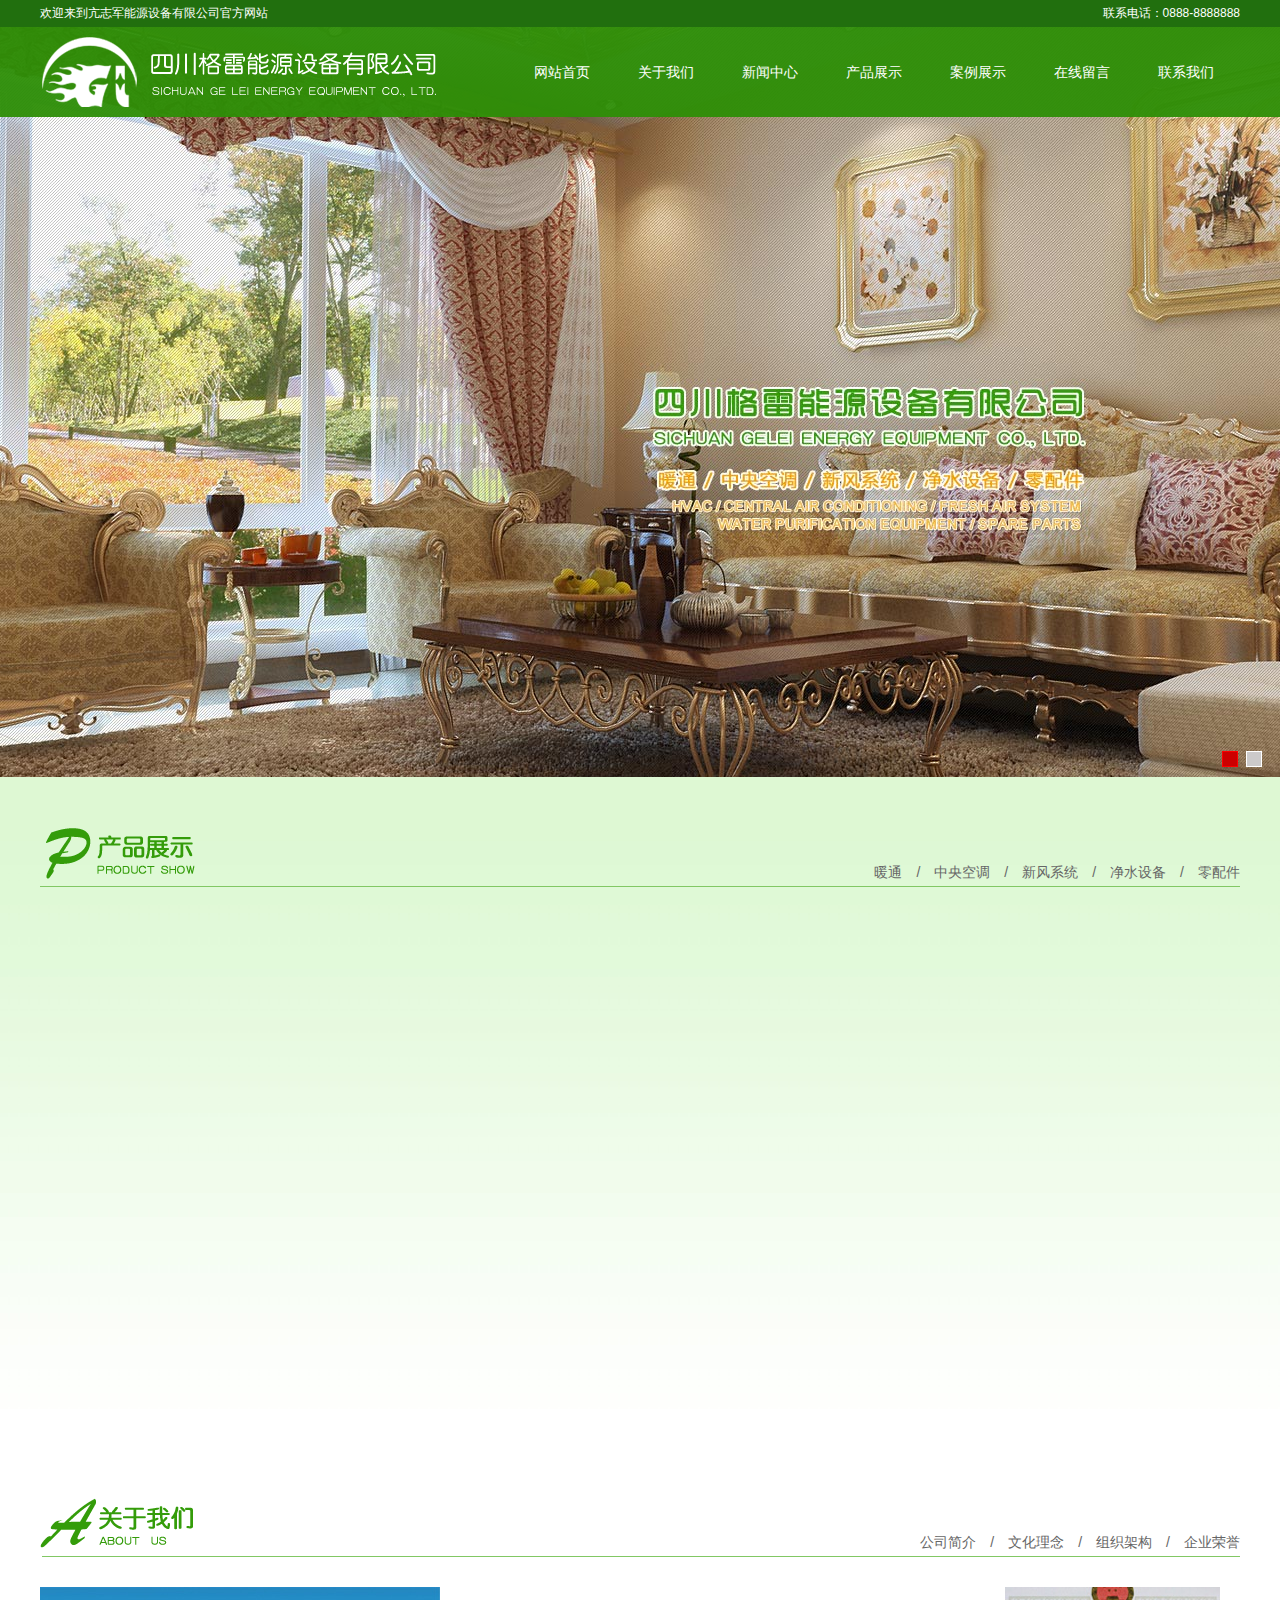
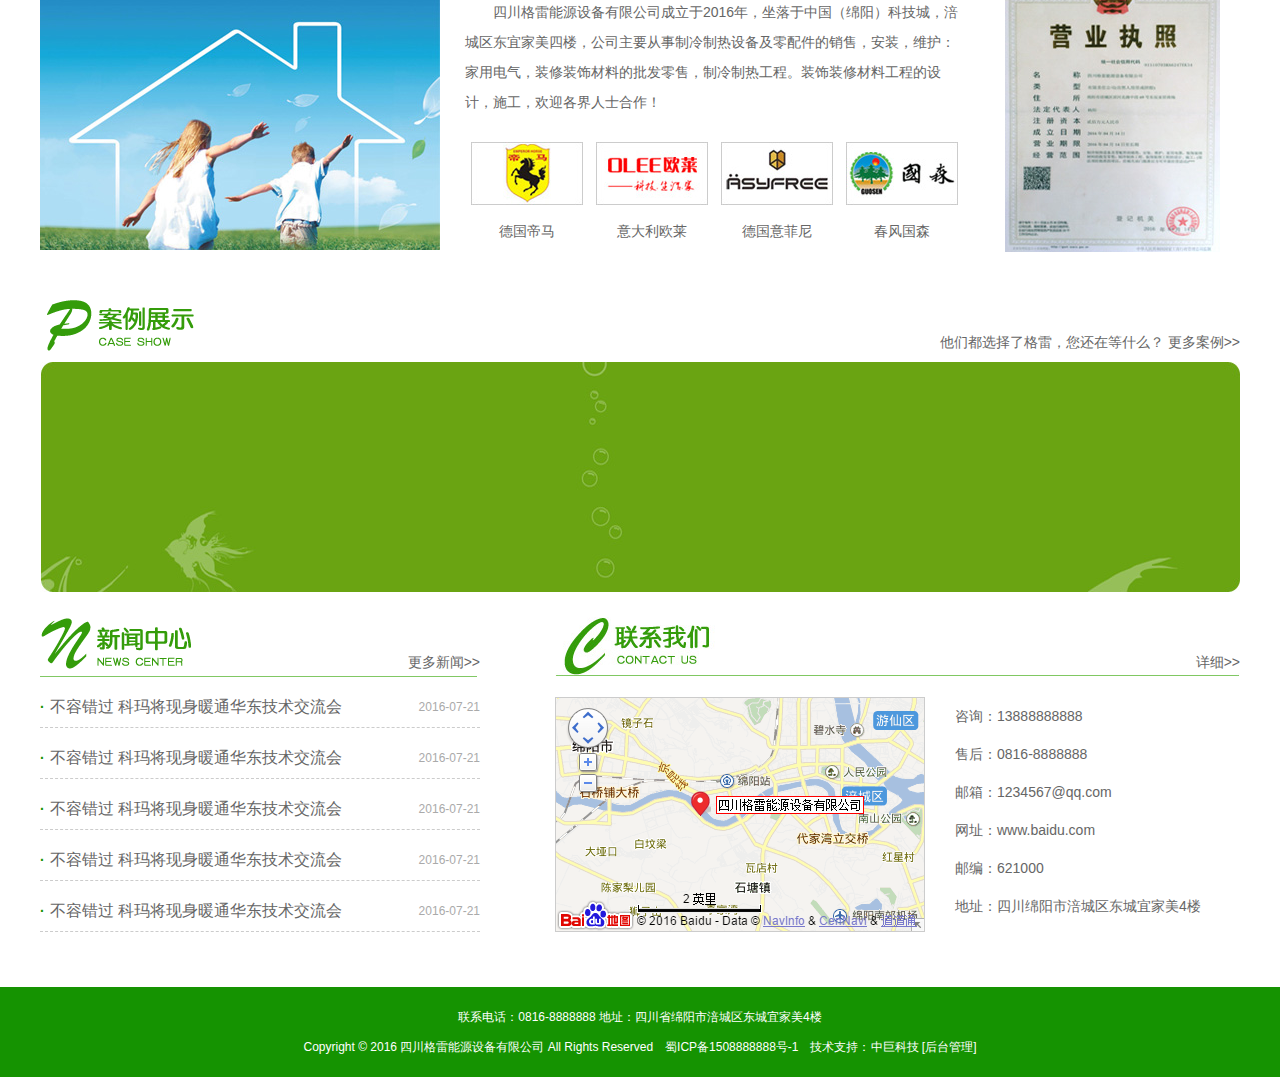
<file: index.html>
<!DOCTYPE html PUBLIC "-//W3C//DTD XHTML 1.0 Transitional//EN" "http://www.w3.org/TR/xhtml1/DTD/xhtml1-transitional.dtd">
<html xmlns="http://www.w3.org/1999/xhtml">
<head>
<meta http-equiv="Content-Type" content="text/html; charset=utf-8" />
<title>亢志军网站模板</title>
<link rel="stylesheet" href="public/css/global.css" />
<script type="text/javascript" src="public/js/jquery.min.js"></script>
</head>


<body>
<!--顶部开始-->
<div class="top">
	<div class="topMain">
    	<span>欢迎来到亢志军能源设备有限公司官方网站</span>
        <p>联系电话：0888-8888888</p>
    </div>
</div>
<!--顶部结束-->

<!--banner开始-->
<script type="text/javascript" src="public/js/jquery.kinMaxShow-1.0.src.js"></script>
<script type="text/javascript">
$(function(){
	$("#kinMaxShow").kinMaxShow();
});
</script>
<div class="banner">
	<div class="bannerMain">
    	<div id="kinMaxShow">
            <div>
                <a href="javascript:void(0)"><img src="public/images/1.jpg"  /></a>
            </div>
            <div>
                <a href="javascript:void(0)"><img src="public/images/1.jpg"  /></a>
            </div>       
        </div>
    </div>
</div>
<!--banner结束-->

<!--导航开始-->
<div class="nav">
	<div class="navMain">
    	<div class="logo">
        	<a href="/"><img src="public/images/logo.png" /></a>
        </div>
        <div class="navList">
        	<ul>
            	<li><a href="index.html">网站首页</a></li>
                <li><a href="about.html">关于我们</a></li>
                <li><a href="news.html">新闻中心</a></li>
                <li><a href="products.html">产品展示</a></li>
                <li><a href="products.html">案例展示</a></li>
                <li><a href="messages.html">在线留言</a></li>
                <li><a href="contact.html">联系我们</a></li>
            </ul>
        </div>
    </div>
</div>
<!--导航结束-->

<!--产品展示开始-->
<div class="product">
	<div class="productMain">
    	<div class="ptitle">
        	<span><a href="#">暖通</a>　/　<a href="#">中央空调</a>　/　<a href="#">新风系统</a>　/　<a href="#">净水设备</a>　/　<a href="#">零配件</a></span>
        </div>
        <ul>
        	<li><a href="#"><img src="public/images/cp1.jpg" width="264" height="198" /><p>产品名称</p></a></li>
            <li><a href="#"><img src="public/images/cp1.jpg" width="264" height="198" /><p>产品名称</p></a></li>
            <li><a href="#"><img src="public/images/cp1.jpg" width="264" height="198" /><p>产品名称</p></a></li>
            <li><a href="#"><img src="public/images/cp1.jpg" width="264" height="198" /><p>产品名称</p></a></li>
            <li><a href="#"><img src="public/images/cp1.jpg" width="264" height="198" /><p>产品名称</p></a></li>
            <li><a href="#"><img src="public/images/cp1.jpg" width="264" height="198" /><p>产品名称</p></a></li>
            <li><a href="#"><img src="public/images/cp1.jpg" width="264" height="198" /><p>产品名称</p></a></li>
            <li><a href="#"><img src="public/images/cp1.jpg" width="264" height="198" /><p>产品名称</p></a></li>
        </ul>
    </div>
</div>
<!--产品展示结束-->

<!--关于我们开始-->
<div class="about">  
	<div class="aboutMain">
    	<div class="pabout">
        	<span><a href="#">公司简介</a>　/　<a href="#">文化理念</a>　/　<a href="#">组织架构</a>　/　<a href="#">企业荣誉</a></span>
        </div>
        <div class="indexabout">
            <div class="aboutimg"><img src="public/images/aboutimg.jpg" /></div>
            <div class="aboutcon">
            	<div class="aboutjj">　　四川格雷能源设备有限公司成立于2016年，坐落于中国（绵阳）科技城，涪城区东宜家美四楼，公司主要从事制冷制热设备及零配件的销售，安装，维护：家用电气，装修装饰材料的批发零售，制冷制热工程。装饰装修材料工程的设计，施工，欢迎各界人士合作！</div>
                <ul>
                    <li><a href="#"><img src="public/images/pp1.jpg" /><p>德国帝马</p></a></li>
                    <li><a href="#"><img src="public/images/pp2.jpg" /><p>意大利欧莱</p></a></li>
                    <li><a href="#"><img src="public/images/pp3.jpg" /><p>德国意菲尼</p></a></li>
                    <li><a href="#"><img src="public/images/pp4.jpg" /><p>春风国森</p></a></li>
                </ul>
            </div>
            <div class="honorimg"><a href="#"><img src="public/images/honor.jpg" /></a></div>
        </div>
    </div>
</div>
<!--关于我们结束-->

<!--案例开始-->
<div class="anli">
	<div class="anliMain">
    	<div class="anlititle">
       		<span><a href="#">他们都选择了格雷，您还在等什么？ 更多案例>></a></span>
        </div>
        <div class="anliList">
        	<ul>
            	<li><a href="#"><img src="public/images/cp1.jpg" width="264" height="198"/></a></li>
                <li><a href="#"><img src="public/images/cp1.jpg" width="264" height="198"/></a></li>
                <li><a href="#"><img src="public/images/cp1.jpg" width="264" height="198"/></a></li>
                <li><a href="#"><img src="public/images/cp1.jpg" width="264" height="198"/></a></li>
            </ul>
        </div>
    </div>
</div>
<!--案例结束-->

<!--新闻和联系开始-->
<div class="xwlx">
	<div class="xwlxMain">
    	<div class="newsMain">
        	<div class="ntitle"><span><a href="#">更多新闻>></a></span></div>
            <ul>
            	<li><b>·</b><a href="#">不容错过 科玛将现身暖通华东技术交流会</a><span>2016-07-21</span></li>
                <li><b>·</b><a href="#">不容错过 科玛将现身暖通华东技术交流会</a><span>2016-07-21</span></li>
                <li><b>·</b><a href="#">不容错过 科玛将现身暖通华东技术交流会</a><span>2016-07-21</span></li>
                <li><b>·</b><a href="#">不容错过 科玛将现身暖通华东技术交流会</a><span>2016-07-21</span></li>
                <li><b>·</b><a href="#">不容错过 科玛将现身暖通华东技术交流会</a><span>2016-07-21</span></li>
                <div class="clearfix"></div>
            </ul>
        </div>
        <div class="consMain">
        	<div class="ctitle"><span><a href="#">详细>></a></div>
            <div class="conxx">
            	<div class="conmap">
                	<img src="public/images/map.png" />
                </div>
                <ul>
                    <li>咨询：13888888888</li>
                    <li>售后：0816-8888888</li>
                    <li>邮箱：1234567@qq.com</li>
                    <li>网址：www.baidu.com</li>
                    <li>邮编：621000</li>
                    <li>地址：四川绵阳市涪城区东城宜家美4楼</li>
                </ul>
            </div>
        </div>
    </div>
</div>
<!--新闻和联系结束-->
<script type="text/javascript" src="public/js/donghua.js"></script>
<!--底部开始-->
<div class="foot">
	<p>联系电话：0816-8888888    地址：四川省绵阳市涪城区东城宜家美4楼</p>
    <p>Copyright © 2016   四川格雷能源设备有限公司   All  Rights  Reserved　蜀ICP备1508888888号-1　技术支持：<a href="http://www.zgzj.cn.com">中巨科技</a> [<a href="/manager">后台管理</a>]</p>
</div>
<!--底部结束-->

</body>
</html>
</file>
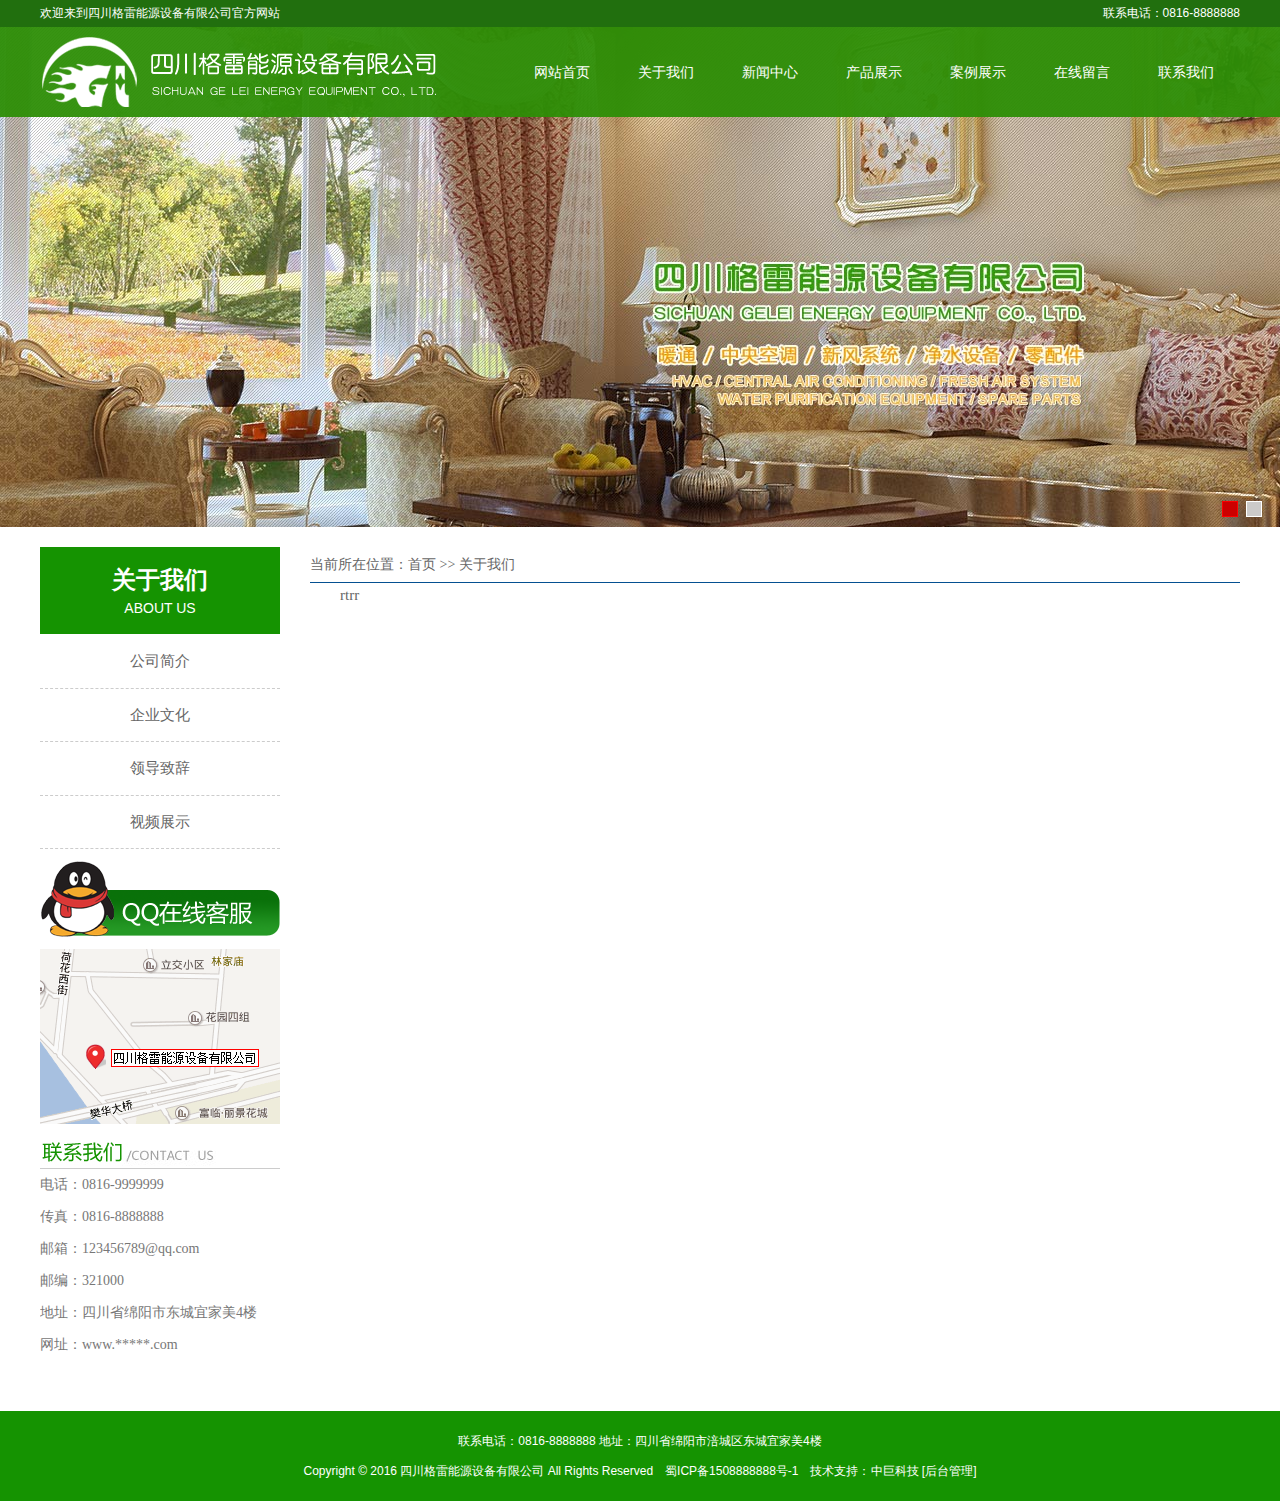
<file: about.html>
<!DOCTYPE html PUBLIC "-//W3C//DTD XHTML 1.0 Transitional//EN" "http://www.w3.org/TR/xhtml1/DTD/xhtml1-transitional.dtd">
<html xmlns="http://www.w3.org/1999/xhtml">
<head>
<meta http-equiv="Content-Type" content="text/html; charset=utf-8" />
<title>关于我们-四川格雷能源设备有限公司</title>
<link rel="stylesheet" href="public/css/global.css" />
<link rel="stylesheet" href="public/css/nei.css" />
<script type="text/javascript" src="public/js/jquery.min.js"></script>
</head>

<body>
<!--顶部开始-->
<div class="top">
	<div class="topMain">
    	<span>欢迎来到四川格雷能源设备有限公司官方网站</span>
        <p>联系电话：0816-8888888</p>
    </div>
</div>
<!--顶部结束-->

<!--banner开始-->
<script type="text/javascript" src="public/js/jquery.kinMaxShow-1.1.src.js"></script>
<script type="text/javascript">
$(function(){
	$("#kinMaxShow").kinMaxShow();
});
</script>
<div class="banner">
	<div class="bannerMain">
    	<div id="kinMaxShow">
            <div>
                <a href="javascript:void(0)"><img src="public/images/1.jpg" height="500"/></a>
            </div>
            <div>
                <a href="javascript:void(0)"><img src="public/images/1.jpg"  height="500" /></a>
            </div>       
        </div>
    </div>
</div>
<!--banner结束-->

<!--导航开始-->
<div class="nav">
	<div class="navMain">
    	<div class="logo">
        	<a href="/"><img src="public/images/logo.png" /></a>
        </div>
        <div class="navList">
        	<ul>
            	<li><a href="index.html">网站首页</a></li>
                <li><a href="about.html">关于我们</a></li>
                <li><a href="news.html">新闻中心</a></li>
                <li><a href="products.html">产品展示</a></li>
                <li><a href="products.html">案例展示</a></li>
                <li><a href="messages.html">在线留言</a></li>
                <li><a href="contact.html">联系我们</a></li>
            </ul>
        </div>
    </div>
</div>
<!--导航结束-->



<!--内页详情开始-->
<div class="n_Main">
	<div class="n_left">
		<div class="n_title">
			<h3>关于我们</h3>
			<p>ABOUT US</p>
		</div>
		<ul>
			<li><a href="#">公司简介</a></li>
			<li><a href="#">企业文化</a></li>
			<li><a href="#">领导致辞</a></li>
			<li><a href="#">视频展示</a></li>
		</ul>
		<div class="QQline">
			<a rel="nofollow" target="_blank" href="http://wpa.qq.com/msgrd?v=3&amp;uin=123456789>&amp;site=qq&amp;menu=yes"><img src="public/images/QQ.png" /></a>
		</div>
		<div class="map">
			<a href="#"><img src="public/images/n_map.png" /></a>
		</div>
		<div class="n_contact">
			<img src="public/images/n_contact.jpg" />
			电话：0816-9999999<br/>
			传真：0816-8888888<br/>
			邮箱：123456789@qq.com<br/>
			邮编：321000<br/>
			地址：四川省绵阳市东城宜家美4楼<br/>
			网址：www.*****.com<br/>
		</div>
        
		
	</div>
	
	<div class="n_right">
		<div class="location">
			当前所在位置：首页 >> 关于我们
		</div>
		<div class="n_centent">
			　　rtrr
		</div>
	</div>
</div>
<!--内页详情结束-->


<!--底部开始-->
<div class="foot">
	<p>联系电话：0816-8888888    地址：四川省绵阳市涪城区东城宜家美4楼</p>
    <p>Copyright © 2016   四川格雷能源设备有限公司   All  Rights  Reserved　蜀ICP备1508888888号-1　技术支持：<a href="http://www.zgzj.cn.com">中巨科技</a> [<a href="/manager">后台管理</a>]</p>
</div>
<!--底部结束-->

</body>
</html>
</file>
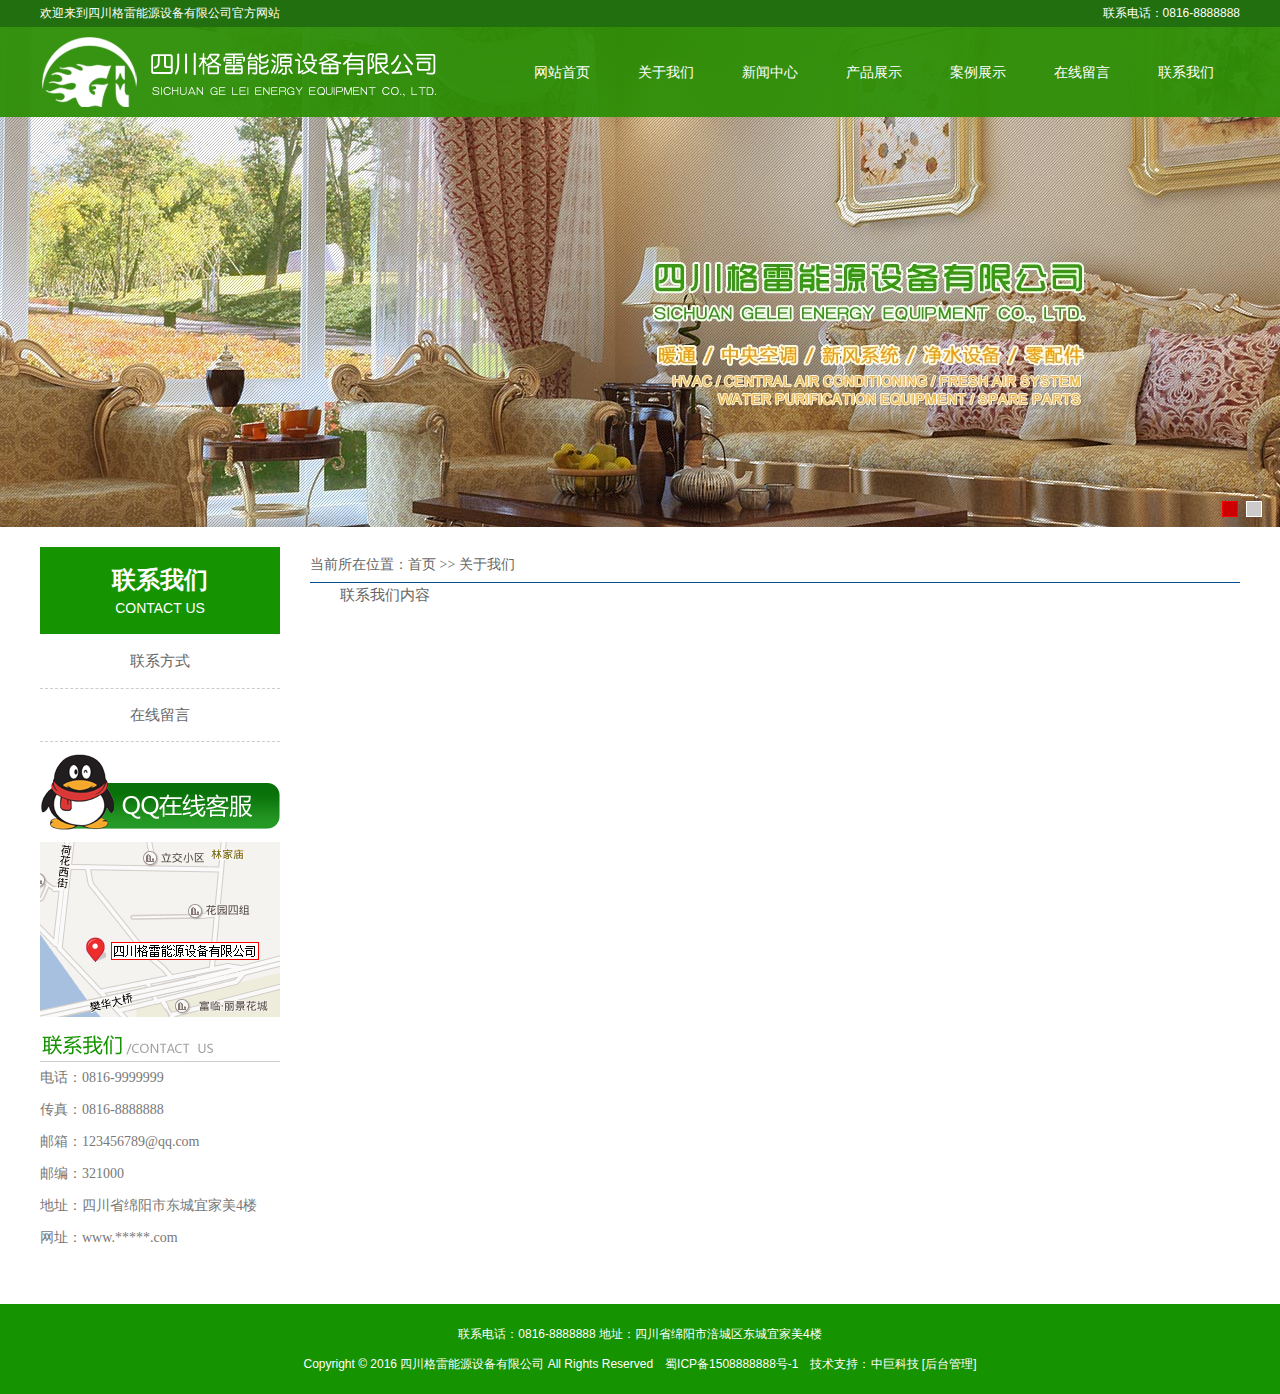
<file: contact.html>
<!DOCTYPE html PUBLIC "-//W3C//DTD XHTML 1.0 Transitional//EN" "http://www.w3.org/TR/xhtml1/DTD/xhtml1-transitional.dtd">
<html xmlns="http://www.w3.org/1999/xhtml">
<head>
<meta http-equiv="Content-Type" content="text/html; charset=utf-8" />
<title>联系我们-四川格雷能源设备有限公司</title>
<link rel="stylesheet" href="public/css/global.css" />
<link rel="stylesheet" href="public/css/nei.css" />
<script type="text/javascript" src="public/js/jquery.min.js"></script>
</head>

<body>
<!--顶部开始-->
<div class="top">
	<div class="topMain">
    	<span>欢迎来到四川格雷能源设备有限公司官方网站</span>
        <p>联系电话：0816-8888888</p>
    </div>
</div>
<!--顶部结束-->

<!--banner开始-->
<script type="text/javascript" src="public/js/jquery.kinMaxShow-1.1.src.js"></script>
<script type="text/javascript">
$(function(){
	$("#kinMaxShow").kinMaxShow();
});
</script>
<div class="banner">
	<div class="bannerMain">
    	<div id="kinMaxShow">
            <div>
                <a href="javascript:void(0)"><img src="public/images/1.jpg" height="500"/></a>
            </div>
            <div>
                <a href="javascript:void(0)"><img src="public/images/1.jpg"  height="500" /></a>
            </div>       
        </div>
    </div>
</div>
<!--banner结束-->

<!--导航开始-->
<div class="nav">
	<div class="navMain">
    	<div class="logo">
        	<a href="/"><img src="public/images/logo.png" /></a>
        </div>
        <div class="navList">
        	<ul>
            	<li><a href="index.html">网站首页</a></li>
                <li><a href="about.html">关于我们</a></li>
                <li><a href="news.html">新闻中心</a></li>
                <li><a href="products.html">产品展示</a></li>
                <li><a href="products.html">案例展示</a></li>
                <li><a href="messages.html">在线留言</a></li>
                <li><a href="contact.html">联系我们</a></li>
            </ul>
        </div>
    </div>
</div>
<!--导航结束-->



<!--内页详情开始-->
<div class="n_Main">
	<div class="n_left">
		<div class="n_title">
			<h3>联系我们</h3>
			<p>CONTACT US</p>
		</div>
		<ul>
			<li><a href="#">联系方式</a></li>
			<li><a href="#">在线留言</a></li>
		</ul>
		<div class="QQline">
			<a rel="nofollow" target="_blank" href="http://wpa.qq.com/msgrd?v=3&amp;uin=123456789>&amp;site=qq&amp;menu=yes"><img src="public/images/QQ.png" /></a>
		</div>
		<div class="map">
			<a href="#"><img src="public/images/n_map.png" /></a>
		</div>
		<div class="n_contact">
			<img src="public/images/n_contact.jpg" />
			电话：0816-9999999<br/>
			传真：0816-8888888<br/>
			邮箱：123456789@qq.com<br/>
			邮编：321000<br/>
			地址：四川省绵阳市东城宜家美4楼<br/>
			网址：www.*****.com<br/>
		</div>
        
		
	</div>
	
	<div class="n_right">
		<div class="location">
			当前所在位置：首页 >> 关于我们
		</div>
		<div class="n_centent">
			　　联系我们内容
		</div>
	</div>
</div>
<!--内页详情结束-->


<!--底部开始-->
<div class="foot">
	<p>联系电话：0816-8888888    地址：四川省绵阳市涪城区东城宜家美4楼</p>
    <p>Copyright © 2016   四川格雷能源设备有限公司   All  Rights  Reserved　蜀ICP备1508888888号-1　技术支持：<a href="http://www.zgzj.cn.com">中巨科技</a> [<a href="/manager">后台管理</a>]</p>
</div>
<!--底部结束-->

</body>
</html>
</file>
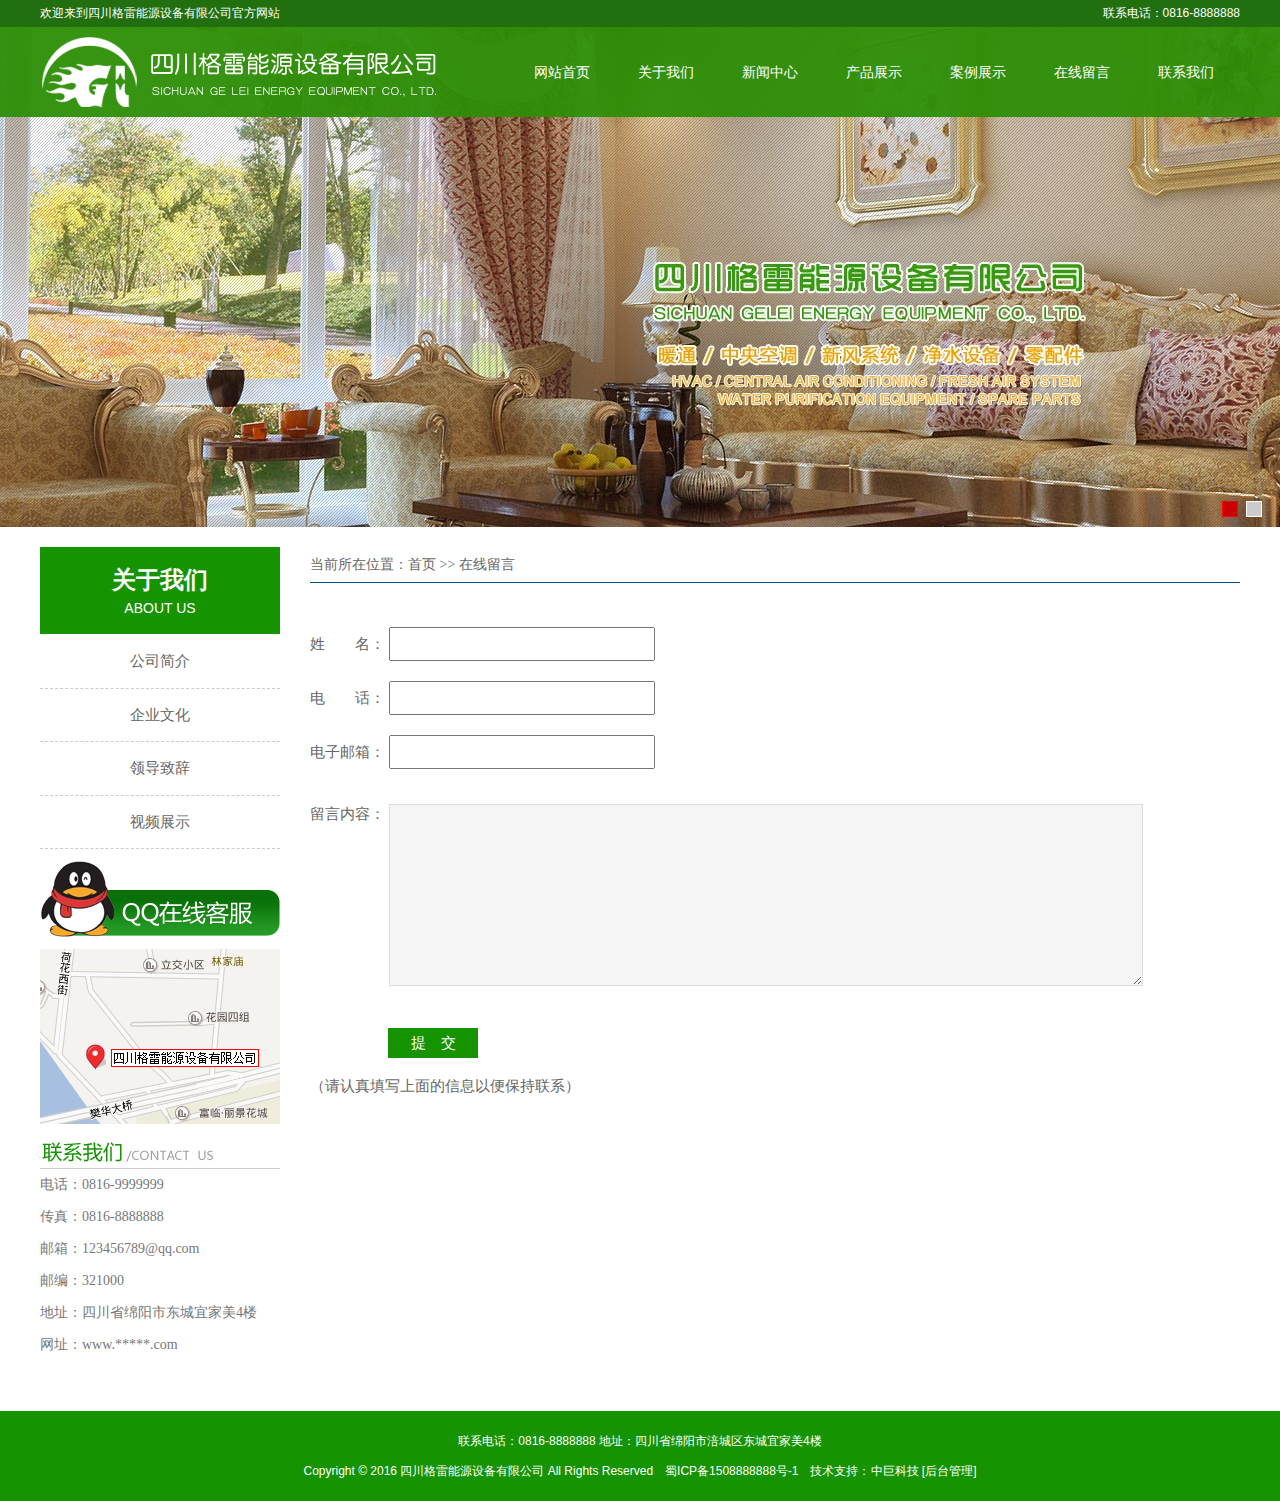
<file: messages.html>
<!DOCTYPE html PUBLIC "-//W3C//DTD XHTML 1.0 Transitional//EN" "http://www.w3.org/TR/xhtml1/DTD/xhtml1-transitional.dtd">
<html xmlns="http://www.w3.org/1999/xhtml">
<head>
<meta http-equiv="Content-Type" content="text/html; charset=utf-8" />
<title>关于我们-四川格雷能源设备有限公司</title>
<link rel="stylesheet" href="public/css/global.css" />
<link rel="stylesheet" href="public/css/nei.css" />
<script type="text/javascript" src="public/js/jquery.min.js"></script>
</head>

<body>
<!--顶部开始-->
<div class="top">
	<div class="topMain">
    	<span>欢迎来到四川格雷能源设备有限公司官方网站</span>
        <p>联系电话：0816-8888888</p>
    </div>
</div>
<!--顶部结束-->

<!--banner开始-->
<script type="text/javascript" src="public/js/jquery.kinMaxShow-1.1.src.js"></script>
<script type="text/javascript">
$(function(){
	$("#kinMaxShow").kinMaxShow();
});
</script>
<div class="banner">
	<div class="bannerMain">
    	<div id="kinMaxShow">
            <div>
                <a href="javascript:void(0)"><img src="public/images/1.jpg" height="500"/></a>
            </div>
            <div>
                <a href="javascript:void(0)"><img src="public/images/1.jpg"  height="500" /></a>
            </div>       
        </div>
    </div>
</div>
<!--banner结束-->

<!--导航开始-->
<div class="nav">
	<div class="navMain">
    	<div class="logo">
        	<a href="/"><img src="public/images/logo.png" /></a>
        </div>
        <div class="navList">
        	<ul>
            	<li><a href="index.html">网站首页</a></li>
                <li><a href="about.html">关于我们</a></li>
                <li><a href="news.html">新闻中心</a></li>
                <li><a href="products.html">产品展示</a></li>
                <li><a href="products.html">案例展示</a></li>
                <li><a href="messages.html">在线留言</a></li>
                <li><a href="contact.html">联系我们</a></li>
            </ul>
        </div>
    </div>
</div>
<!--导航结束-->



<!--内页详情开始-->
<div class="n_Main">
	<div class="n_left">
		<div class="n_title">
			<h3>关于我们</h3>
			<p>ABOUT US</p>
		</div>
		<ul>
			<li><a href="#">公司简介</a></li>
			<li><a href="#">企业文化</a></li>
			<li><a href="#">领导致辞</a></li>
			<li><a href="#">视频展示</a></li>
		</ul>
		<div class="QQline">
			<a rel="nofollow" target="_blank" href="http://wpa.qq.com/msgrd?v=3&amp;uin=123456789>&amp;site=qq&amp;menu=yes"><img src="public/images/QQ.png" /></a>
		</div>
		<div class="map">
			<a href="#"><img src="public/images/n_map.png" /></a>
		</div>
		<div class="n_contact">
			<img src="public/images/n_contact.jpg" />
			电话：0816-9999999<br/>
			传真：0816-8888888<br/>
			邮箱：123456789@qq.com<br/>
			邮编：321000<br/>
			地址：四川省绵阳市东城宜家美4楼<br/>
			网址：www.*****.com<br/>
		</div>
        
		
	</div>
	
	<div class="n_right">
		<div class="location">
			当前所在位置：首页 >> 在线留言
		</div>
		<div class="n_centent">
			　　
            
             <script type="text/javascript">
function cfm_msg(){
	if($("#nickname").val()==""){
		alert("请填写联系人姓名！");
		$("#nickname").focus();
		return false;
		}
	if($("#contact").val()==""){
		alert("请填写联系人电话！");
		$("#contact").focus();
		return false;
		}
	if($("#content").val()==""){
		alert("请填写留言内容！");
		$("#content").focus();
		return false;
		}
	$("#form").submit();
	}
</script>	
		　　
			<form name="form" id="form" action="" method="POST" enctype="application/x-www-form-urlencoded">
            	<ul>
                	<li class="table_1">
                    	<div>
                        	<label>姓　　名：</label>
                            <input type="text" name="nickname" id="nickname" style="width:262px; height:30px; outline:none"/>
                        </div>
                       
                    </li>
                    <li>
                    	 <div>
                        	<label>电　　话：</label>
                            <input type="text" name="contact" id="contact" style="width:262px; height:30px;outline:none"/>
                        </div>
                    </li>
                    <li>
                    	<div>
                        	<label>电子邮箱：</label>
                            <input type="text" name="email" id="email" style="width:262px; height:30px;outline:none" />
                        </div>
                    </li>
                    <li>
                    	<div>
                        	<label style="vertical-align: top;    line-height:50px;">留言内容：</label>
                        	<textarea name="content" id="content" style=" width:752px; height:180px; background:#f5f5f5; border:1px solid #ddd;outline:none" ></textarea>
                        </div>
                    </li>
                    <li>
                    	<div class="tijiao1">
                        	<a href="javascript:void(0);" onClick="cfm_msg();return false;" style="color:#fff;">提　交</a>
				<input type="hidden" name="action" id="action" value="add" />
                        </div>
                        <div style="margin-top:16px; float:left;">
                        	（请认真填写上面的信息以便保持联系）
                        </div>
                    </li>
                </ul>
              </form>
            
            
            
		</div>
	</div>
</div>
<!--内页详情结束-->


<!--底部开始-->
<div class="foot">
	<p>联系电话：0816-8888888    地址：四川省绵阳市涪城区东城宜家美4楼</p>
    <p>Copyright © 2016   四川格雷能源设备有限公司   All  Rights  Reserved　蜀ICP备1508888888号-1　技术支持：<a href="http://www.zgzj.cn.com">中巨科技</a> [<a href="/manager">后台管理</a>]</p>
</div>
<!--底部结束-->

</body>
</html>
</file>
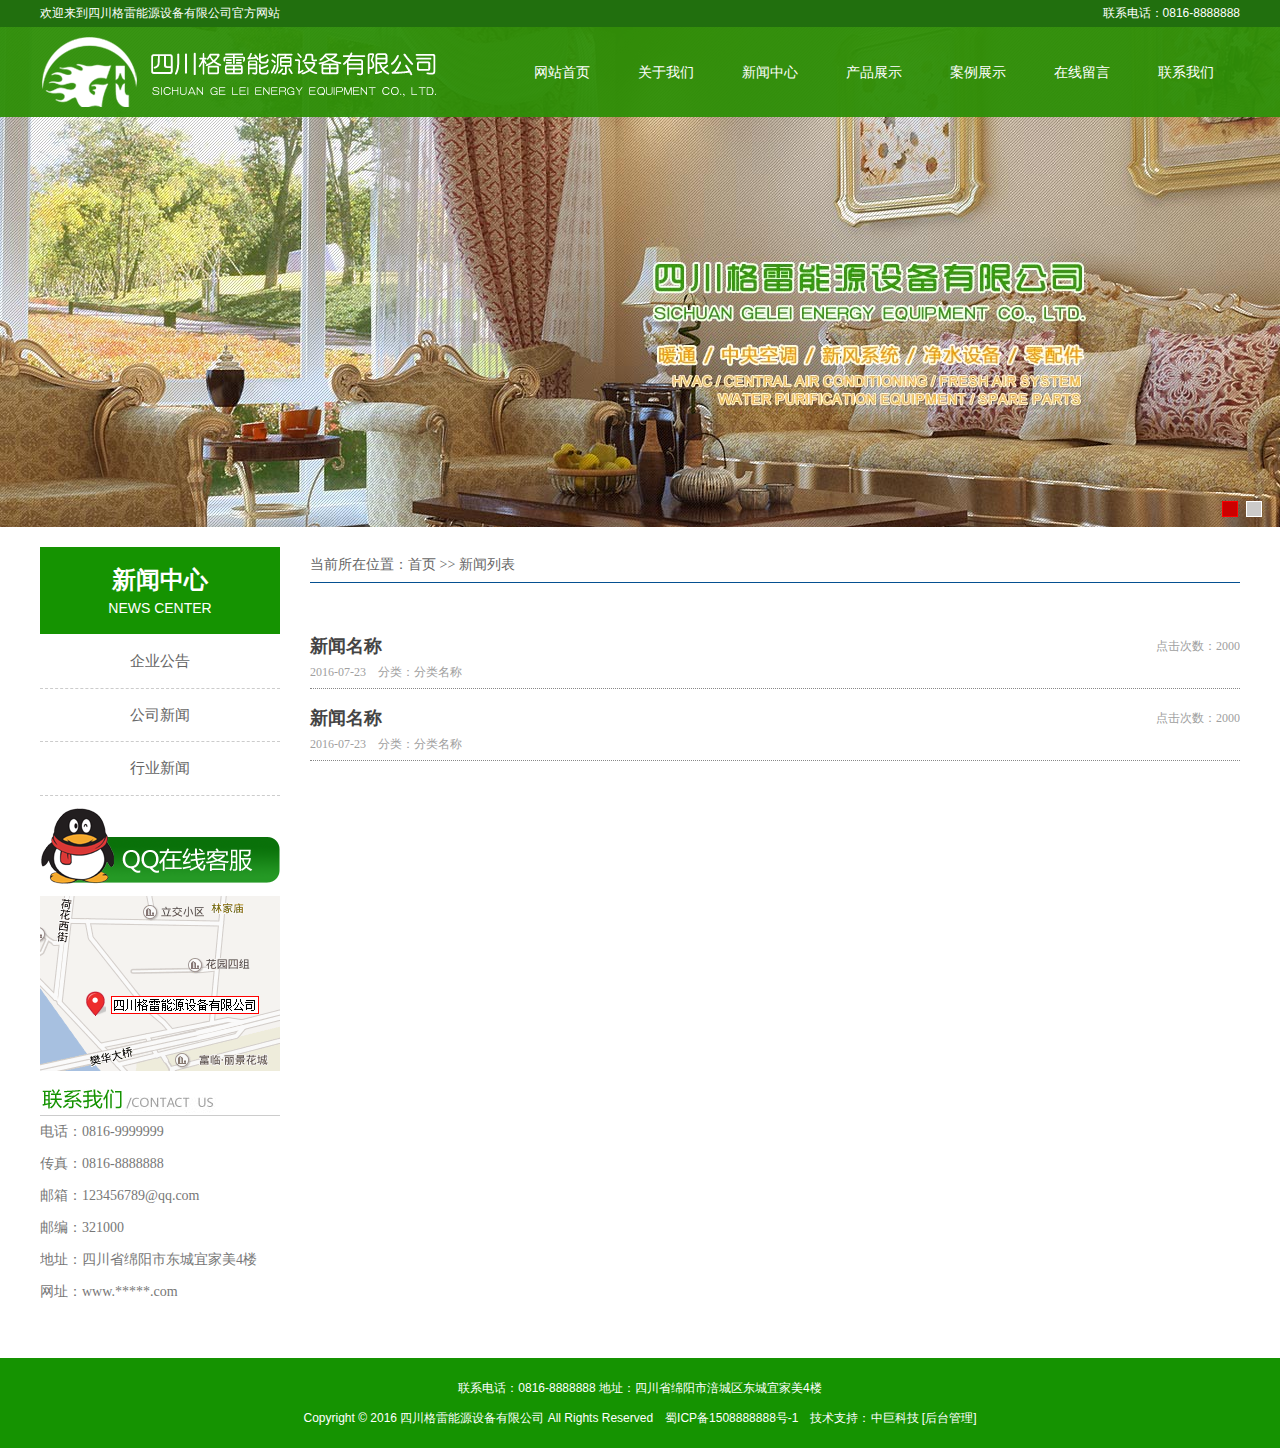
<file: news.html>
<!DOCTYPE html PUBLIC "-//W3C//DTD XHTML 1.0 Transitional//EN" "http://www.w3.org/TR/xhtml1/DTD/xhtml1-transitional.dtd">
<html xmlns="http://www.w3.org/1999/xhtml">
<head>
<meta http-equiv="Content-Type" content="text/html; charset=utf-8" />
<title>新闻中心-四川格雷能源设备有限公司</title>
<link rel="stylesheet" href="public/css/global.css" />
<link rel="stylesheet" href="public/css/nei.css" />
<script type="text/javascript" src="public/js/jquery.min.js"></script>
</head>

<body>
<!--顶部开始-->
<div class="top">
	<div class="topMain">
    	<span>欢迎来到四川格雷能源设备有限公司官方网站</span>
        <p>联系电话：0816-8888888</p>
    </div>
</div>
<!--顶部结束-->

<!--banner开始-->
<script type="text/javascript" src="public/js/jquery.kinMaxShow-1.1.src.js"></script>
<script type="text/javascript">
$(function(){
	$("#kinMaxShow").kinMaxShow();
});
</script>
<div class="banner">
	<div class="bannerMain">
    	<div id="kinMaxShow">
            <div>
                <a href="javascript:void(0)"><img src="public/images/1.jpg" height="500"/></a>
            </div>
            <div>
                <a href="javascript:void(0)"><img src="public/images/1.jpg"  height="500" /></a>
            </div>       
        </div>
    </div>
</div>
<!--banner结束-->

<!--导航开始-->
<div class="nav">
	<div class="navMain">
    	<div class="logo">
        	<a href="/"><img src="public/images/logo.png" /></a>
        </div>
        <div class="navList">
        	<ul>
            	<li><a href="index.html">网站首页</a></li>
                <li><a href="about.html">关于我们</a></li>
                <li><a href="news.html">新闻中心</a></li>
                <li><a href="products.html">产品展示</a></li>
                <li><a href="products.html">案例展示</a></li>
                <li><a href="messages.html">在线留言</a></li>
                <li><a href="contact.html">联系我们</a></li>
            </ul>
        </div>
    </div>
</div>
<!--导航结束-->



<!--内页详情开始-->
<div class="n_Main">
	<div class="n_left">
		<div class="n_title">
			<h3>新闻中心</h3>
			<p>NEWS CENTER</p>
		</div>
		<ul>
			<li><a href="#">企业公告</a></li>
			<li><a href="#">公司新闻</a></li>
			<li><a href="#">行业新闻</a></li>
		</ul>
		<div class="QQline">
			<a rel="nofollow" target="_blank" href="http://wpa.qq.com/msgrd?v=3&amp;uin=123456789>&amp;site=qq&amp;menu=yes"><img src="public/images/QQ.png" /></a>
		</div>
		<div class="map">
			<a href="#"><img src="public/images/n_map.png" /></a>
		</div>
		<div class="n_contact">
			<img src="public/images/n_contact.jpg" />
			电话：0816-9999999<br/>
			传真：0816-8888888<br/>
			邮箱：123456789@qq.com<br/>
			邮编：321000<br/>
			地址：四川省绵阳市东城宜家美4楼<br/>
			网址：www.*****.com<br/>
		</div>
        
		
	</div>
	
	<div class="n_right">
		<div class="location">
			当前所在位置：首页 >> 新闻列表
		</div>
		<div class="n_centent">
			　　<div class="subCont">
						<ul class="news_list2">
    						<li> <span class="title"><a href="xiangxi.html" style="color:#444;font-weight:bold;">新闻名称</a></span><span class="hits">点击次数：2000</span><br />
                                <span class="time">2016-07-23</span> <span class="class">分类：<a href="#">分类名称</a></span> </li>
                            <li> <span class="title"><a href="xiangxi.html" style="color:#444;font-weight:bold;">新闻名称</a></span><span class="hits">点击次数：2000</span><br />
                                <span class="time">2016-07-23</span> <span class="class">分类：<a href="#">分类名称</a></span> </li>
						</ul>
					</div>
		</div>
	</div>
</div>
<!--内页详情结束-->


<!--底部开始-->
<div class="foot">
	<p>联系电话：0816-8888888    地址：四川省绵阳市涪城区东城宜家美4楼</p>
    <p>Copyright © 2016   四川格雷能源设备有限公司   All  Rights  Reserved　蜀ICP备1508888888号-1　技术支持：<a href="http://www.zgzj.cn.com">中巨科技</a> [<a href="/manager">后台管理</a>]</p>
</div>
<!--底部结束-->

</body>
</html>
</file>
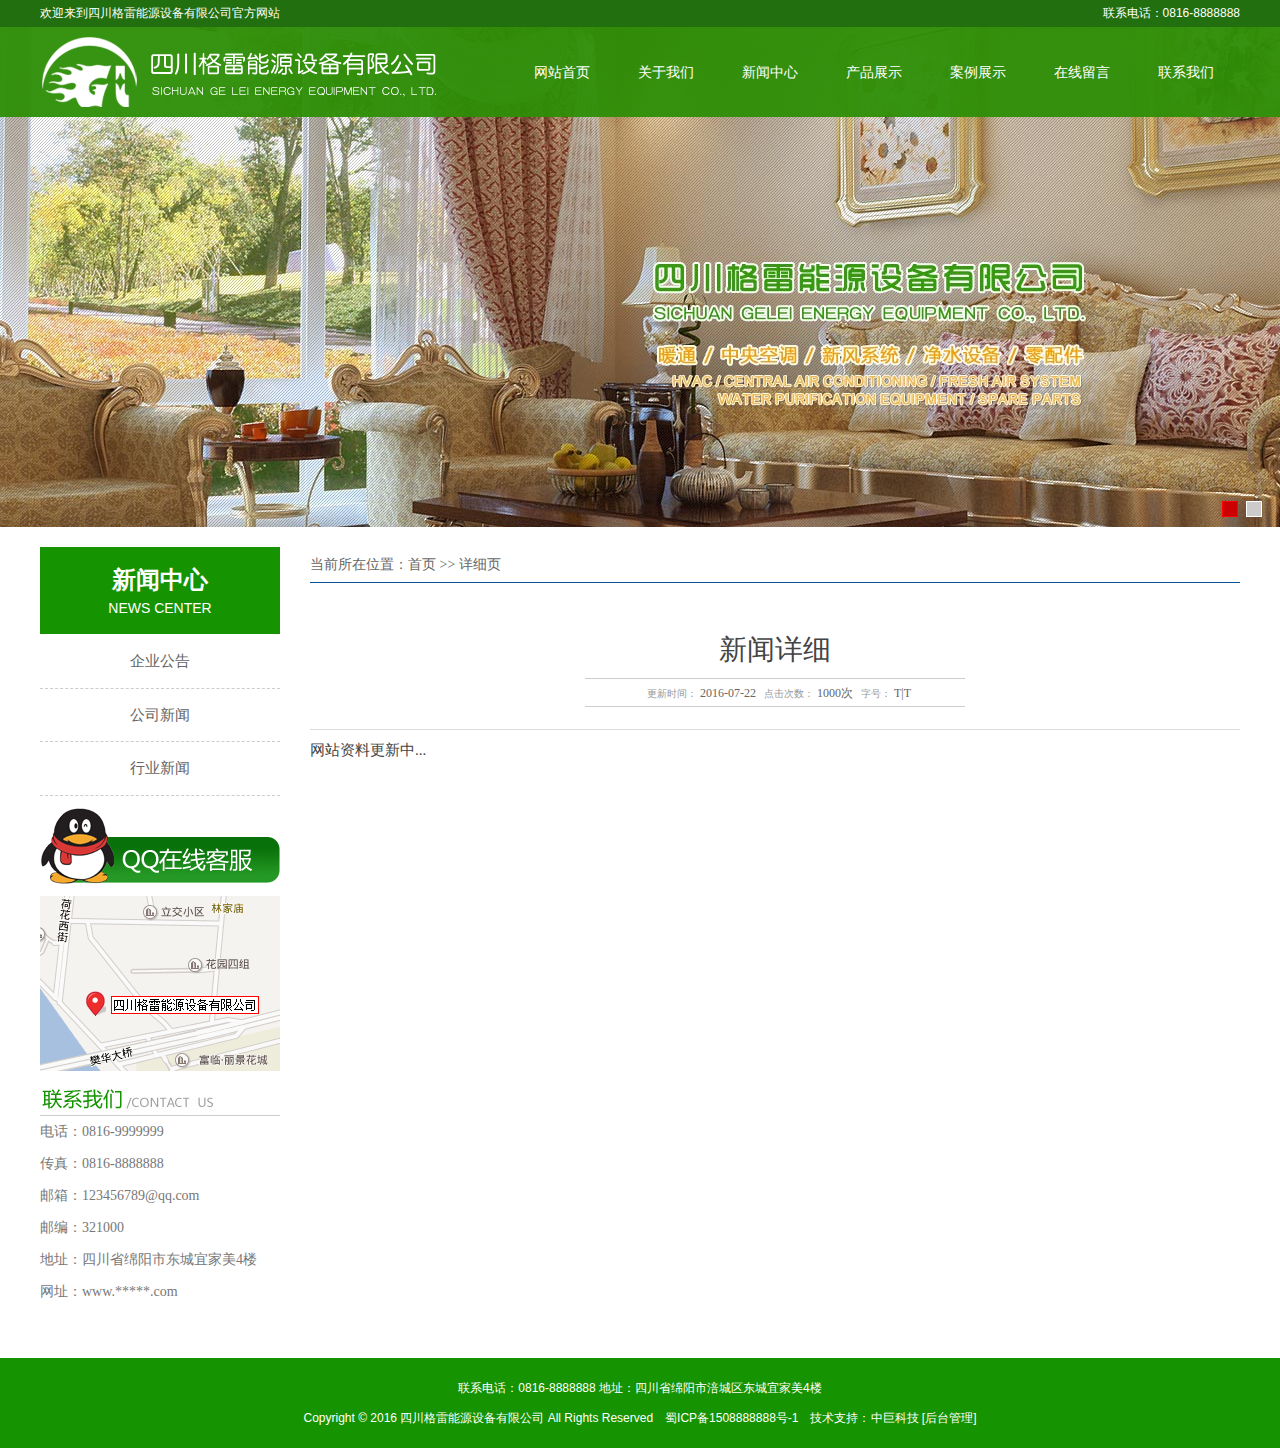
<file: xiangxi.html>
<!DOCTYPE html PUBLIC "-//W3C//DTD XHTML 1.0 Transitional//EN" "http://www.w3.org/TR/xhtml1/DTD/xhtml1-transitional.dtd">
<html xmlns="http://www.w3.org/1999/xhtml">
<head>
<meta http-equiv="Content-Type" content="text/html; charset=utf-8" />
<title>新闻中心-四川格雷能源设备有限公司</title>
<link rel="stylesheet" href="public/css/global.css" />
<link rel="stylesheet" href="public/css/nei.css" />
<script type="text/javascript" src="public/js/jquery.min.js"></script>
</head>

<body>
<!--顶部开始-->
<div class="top">
	<div class="topMain">
    	<span>欢迎来到四川格雷能源设备有限公司官方网站</span>
        <p>联系电话：0816-8888888</p>
    </div>
</div>
<!--顶部结束-->

<!--banner开始-->
<script type="text/javascript" src="public/js/jquery.kinMaxShow-1.1.src.js"></script>
<script type="text/javascript">
$(function(){
	$("#kinMaxShow").kinMaxShow();
});
</script>
<div class="banner">
	<div class="bannerMain">
    	<div id="kinMaxShow">
            <div>
                <a href="javascript:void(0)"><img src="public/images/1.jpg" height="500"/></a>
            </div>
            <div>
                <a href="javascript:void(0)"><img src="public/images/1.jpg"  height="500" /></a>
            </div>       
        </div>
    </div>
</div>
<!--banner结束-->

<!--导航开始-->
<div class="nav">
	<div class="navMain">
    	<div class="logo">
        	<a href="/"><img src="public/images/logo.png" /></a>
        </div>
        <div class="navList">
        	<ul>
            	<li><a href="index.html">网站首页</a></li>
                <li><a href="about.html">关于我们</a></li>
                <li><a href="news.html">新闻中心</a></li>
                <li><a href="products.html">产品展示</a></li>
                <li><a href="products.html">案例展示</a></li>
                <li><a href="messages.html">在线留言</a></li>
                <li><a href="contact.html">联系我们</a></li>
            </ul>
        </div>
    </div>
</div>
<!--导航结束-->



<!--内页详情开始-->
<div class="n_Main">
	<div class="n_left">
		<div class="n_title">
			<h3>新闻中心</h3>
			<p>NEWS CENTER</p>
		</div>
		<ul>
        	<li><a href="#">企业公告</a></li>
			<li><a href="#">公司新闻</a></li>
			<li><a href="#">行业新闻</a></li>
		</ul>
		<div class="QQline">
			<a rel="nofollow" target="_blank" href="http://wpa.qq.com/msgrd?v=3&amp;uin=123456789>&amp;site=qq&amp;menu=yes"><img src="public/images/QQ.png" /></a>
		</div>
		<div class="map">
			<a href="#"><img src="public/images/n_map.png" /></a>
		</div>
		<div class="n_contact">
			<img src="public/images/n_contact.jpg" />
			电话：0816-9999999<br/>
			传真：0816-8888888<br/>
			邮箱：123456789@qq.com<br/>
			邮编：321000<br/>
			地址：四川省绵阳市东城宜家美4楼<br/>
			网址：www.*****.com<br/>
		</div>
        
		
	</div>
	
	<div class="n_right">
		<div class="location">
			当前所在位置：首页 >> 详细页
		</div>
		<div class="n_centent">
			　
            
            
            <div class="listConts">
						
						<!-- 标题区域开始 -->
						<h1 class="title">新闻详细</h1>
						<div class="info"><small>更新时间：</small>2016-07-22<small>点击次数：</small>1000次<small>字号：</small><span class="small" title="切换到小字体">T</span>|<span class="big" title="切换到大字体">T</span></div>
						<!-- 标题区域结束 -->
				
						
						<!-- 内容区域开始 -->
						<div class="conttitle"></div>
						<div id="textarea">
							网站资料更新中...
						</div>
						<!-- 内容区域结束 -->
					</div>
					<!-- 详细区域结束 -->
            
            
            
            
		</div>
	</div>
</div>
<!--内页详情结束-->


<!--底部开始-->
<div class="foot">
	<p>联系电话：0816-8888888    地址：四川省绵阳市涪城区东城宜家美4楼</p>
    <p>Copyright © 2016   四川格雷能源设备有限公司   All  Rights  Reserved　蜀ICP备1508888888号-1　技术支持：<a href="http://www.zgzj.cn.com">中巨科技</a> [<a href="/manager">后台管理</a>]</p>
</div>
<!--底部结束-->

</body>
</html>
</file>
<file: public/css/global.css>
@charset "utf-8";
/* CSS Document */
body, h1, h2, h3, h4, h5, h6, hr, p, blockquote, dl, dt, dd, ul, ol, li, pre, form, fieldset, legend, button, input, textarea, th, td {margin:0;padding:0;word-wrap:break-word}
body, html, input {font:14px/1.5 "Microsoft Yahei", "Helvetica Neue", Helvetica, Arial, sans-serif;color:#666;}
table {border-collapse:collapse;border-spacing:0;}
img {border:none}
a{color:#666; text-decoration:none;}
a:hover{color:#159301; text-decoration:underline;}
ul li{ list-style-type:none;}

/**清楚浮动**/
.clearfix:after {
visibility: hidden;
display: block;
font-size: 0;
content: " ";
clear: both;
height: 0;
}
.clearfix { display: inline-table; }
/* Hides from IE-mac \*/
* html .clearfix { height: 1%; }
.clearfix { display: block; }
/* End hide from IE-mac */

/**顶部**/
.top{ width:100%; height:auto; background:#216f0e;}
.topMain{width:1200px; height:27px; color:#fff; margin:0 auto; font-size:12px; line-height:27px;}
.topMain p{ float:right;}
.topMain span{ float:left;}


/**banner**/
#kinMaxShow{visibility:hidden;width:100%; height:750px; overflow:hidden;}

/**导航**/
.nav{ width:100%; height:auto; background:url(../images/nav.png) repeat-x; position:absolute; top:27px; z-index:99;}
.navMain{ width:1200px; height:90px; margin:0 auto;}
.logo{ width:400px; height:90px; float:left;}
.navList{ width:730px; height:90px; float:right;}
.navList ul li{ float:left;}
.navList ul li a{ line-height:90px; padding:35px 24px; color:#FFF; font-size:14px;}
.navList ul li a:hover{ color:#159301; background:#fff; text-decoration:none; border-bottom:1px solid #127402;}

/**产品展示**/
.product{ width:100%; height:720px; background:url(../images/jianbian.jpg) repeat-x; overflow:hidden;}
.productMain{ width:1200px; margin:0 auto;}
.ptitle{ background:url(../images/products.png) no-repeat; width:1200px; height:60px; margin-top:50px; margin-bottom:15px;}
.ptitle span{ float:right; margin-top:35px;}
.productMain ul li{ width:275px; height:235px; background:url(../images/cpbj.jpg) top no-repeat; margin-top:30px; float:left; margin-left:12px; margin-right:13px; margin-bottom:15px; display:none;}
.productMain ul li p{ text-align:center; line-height:50px;}
.productMain ul li img{ margin-left:6px; margin-top:6px;}

/**关于我们**/
.aboutMain{ width:1200px; height:400px; margin:0 auto;}
.pabout{ background:url(../images/about.png) no-repeat; width:1200px; height:60px; margin-bottom:30px;}
.pabout span{ float:right; margin-top:35px;}

.aboutimg{ width:400px; height:265px; float:left; margin-right:25px;}
.aboutcon{ width:500px; height:260px; float:left;}
.aboutjj{ line-height:30px; margin-bottom:25px; margin-top:10px;}
.aboutcon ul li{ width:112px; float:left; text-align:center; margin-left:6px; margin-right:7px;}
.aboutcon ul li p{ line-height:40px;}
.honorimg{ float:right; margin-right:20px;}

/**案例展示**/
.anli{ width:100%;}
.anliMain{ width:1200px; height:320px; margin:0 auto;}
.anlititle{ background:url(../images/anli.png) no-repeat; width:1200px; height:60px; margin-bottom:5px;}
.anlititle span{ float:right; margin-top:35px;}
.anliList{ width:1200px; height:230px; background:url(../images/anli.jpg) no-repeat;}
.anliList ul li{ float:left; margin-top:15px; margin-left:20px; margin-right:15px; display:none;}

/**新闻和联系**/
.xwlx{ width:100%;}
.xwlxMain{ width:1200px; height:350px; margin:0 auto;}
.newsMain{ width:440px; float:left;}
.ntitle{ background:url(../images/news.png) no-repeat; width:440px; height:60px; margin-bottom:5px;}
.ntitle span{ float:right; margin-top:35px;}

.consMain{ width:685px; float:right;}
.ctitle{ background:url(../images/lianxi.jpg) no-repeat; width:685px; height:60px; margin-bottom:5px;}
.ctitle span{ float:right; margin-top:35px;}

.newsMain ul li{line-height:40px; margin-top:10px; border-bottom:1px dashed #ccc;}
.newsMain ul li span{ float:right; font-size:12px; color:#aaa;}
.newsMain ul li a{ font-size:16px;}
.newsMain ul li b{ margin-right:5px; color:#159301;}

.conmap{ width:370px; height:235px; float:left; background:#ccc; margin-top:15px;}
.conxx ul{ float:right; margin-top:15px; width:285px; height:235px;}
.conxx ul li{line-height:38px;}

/**底部**/
.foot{ text-align:center; line-height:30px; font-size:12px; background:#159301; padding:15px 0px; color:#fff; margin-top:20px; font-family:Arial, Helvetica, sans-serif;}
.foot a{ color:#fff;}

@-webkit-keyframes bounceIn{
0%{opacity:0;
-webkit-transform:scale(.3)}
50%{opacity:1;
-webkit-transform:scale(1.05)}
70%{-webkit-transform:scale(.9)}
100%{-webkit-transform:scale(1)}
}
@-moz-keyframes bounceIn{
0%{opacity:0;
-moz-transform:scale(.3)}
50%{opacity:1;
-moz-transform:scale(1.05)}
70%{-moz-transform:scale(.9)}
100%{-moz-transform:scale(1)}
}

#al1{-webkit-animation:bounceIn 1s .2s ease both; -moz-animation:bounceIn 1s .2s ease both; display:block;}
#al2{-webkit-animation:bounceIn 1s .4s ease both; -moz-animation:bounceIn 1s .2s ease both; display:block;}
#al3{-webkit-animation:bounceIn 1s .6s ease both; -moz-animation:bounceIn 1s .2s ease both; display:block;}
#al4{-webkit-animation:bounceIn 1s .8s ease both; -moz-animation:bounceIn 1s .2s ease both; display:block;}
#al5{-webkit-animation:bounceIn 1s 1.0s ease both; -moz-animation:bounceIn 1s .2s ease both; display:block;}
#al6{-webkit-animation:bounceIn 1s 1.2s ease both; -moz-animation:bounceIn 1s .2s ease both; display:block;}
#al7{-webkit-animation:bounceIn 1s 1.4s ease both; -moz-animation:bounceIn 1s .2s ease both; display:block;}
#al8{-webkit-animation:bounceIn 1s 1.6s ease both; -moz-animation:bounceIn 1s .2s ease both; display:block;}
</file>
<file: public/css/nei.css>
#et-slider-wrapper .et-arrow-prev{ top:220px;}
#et-slider-wrapper .et-arrow-next{top:220px;}
#et-slider-controls{bottom:15px;}
.et-slide .container{ padding-top:150px;}
.n_Main{width:1200px; height:auto; margin:0 auto; overflow:hidden;}
.n_left{width:240px; height:auto; float:left; margin-top:20px; margin-bottom:30px;}
.n_right{width:930px; height:auto; float:right; margin-top:20px;}

.n_title{text-align:center; background:#159301; border-bottom:1px solid #fff;}
.n_title h3{font-size:24px; font-family:microsoft yahei; padding-top:15px; color:#fff;}
.n_title p{ font-size:14px; color:#fff; padding-bottom:15px;}
.n_left ul li{text-align:center; border-bottom:1px dashed #ccc;}
.n_left ul li a{ width:100%; background:#fff; display:block; padding:15px 0px; font-size:15px; font-family:microsoft yahei; color:#666;}
.n_left ul li a:hover{ width:100%; background:#159301; color:#fff;}
.QQline{ margin:10px 0px;}
.n_contact{ margin-top:10px; color:#777; font-size:14px; font-family:microsoft yahei; line-height:32px;}
.location{ position:relative; width:100%; height:35px; background:#fff; border-bottom:1px solid #045091; color:#666; font-size:14px; font-family:microsoft yahei; line-height:35px;}
.n_phone{ width:240px; bottom:0px; height:34px; position:absolute; right:0px; background:url(../images/phonebj.png); text-align:center; color:#fff;}
.n_centent { font-size:15px; color:#666; font-family:microsoft yahei;  line-height:24px; margin-bottom:30px;}
.home #et-slider-wrapper{height:400px;}
.tijiao {  width: 120px;height: 40px;background: #159301;float: left;margin-left: 77px;line-height: 40px;text-align: center;font-size: 18px;cursor: pointer;} 
#form ul li {
    margin: 20px 0px;
}

.tijiao1 {
    width: 90px;
    height: 30px;
    background: #159301;
    line-height: 30px;
    color: #fff;
    text-align: center;
    margin-left: 78px;
}

#content{    list-style: none; list-style-type: none; margin:15px 0; padding:0px;}

/**新闻页**/
.n_centent .news_list2{margin-top:20px;}
.n_centent .news_list2 li {height: 50px;line-height: 26px;border-bottom: 1px dotted #888;padding: 6px 0 5px 0;color: #a0a0a0;margin-bottom:10px;}
.n_centent .news_list2 li .title {display: block;}
.n_centent .news_list2 li .title a {color: #333;float: left;font-size:18px;}
.n_centent .news_list2 li .title a:hover {color: #167aae;}
.n_centent .news_list2 li .hits {display: block;float: right; font-size:12px;}
.n_centent .news_list2 li .time {display: block;float: left; font-size:12px;}
.n_centent .news_list2 li .class {margin-left: 12px; font-size:12px;}
.n_centent .news_list2 li .class a {color: #a0a0a0;}


.listConts {line-height: 26px;color: #444; margin-bottom:30px;}
.listConts .title_1 {font-size: 24px;text-align: center;line-height: 40px;color: #000;}
.listConts .info {width: 380px;height: 27px;line-height: 28px;text-align: center;margin: 15px auto;font-size: 12px;border: 1px solid #ccc;border-left: none;border-right: none;color: #666;}
.listConts .info small {margin-left: 8px;margin-right: 3px;color: #999;}
.listConts .desc {margin: 20px auto 15px;padding: 5px 10px;line-height: 20px;border: 1px solid #f4e4b4;background: #fffff0;width: 80%;}
.listConts .author {text-align: right;color: #999;}
.listConts .showimg {margin: 20px 0;text-align: center;}
.listConts .showimg a img {border: 1px solid #ccc;padding: 1px;}
.listConts .conttitle {font-weight: bold;padding-bottom: 7px;margin-bottom: 7px;color: #2f2f2f;line-height: 24px;border-bottom: 1px solid #ddd;font-size: 14px;}
.listConts .picarr {position: relative;margin: 20px auto;}
.listConts .picarr .picture {width: 100%;text-align: center;}
.listConts .picarr .picture a {display: none;}
.listConts .picarr .preview {width: 685px;margin: 20px auto 0;padding: 5px;background: #eef3fa;border-radius: 5px;-webkit-border-radius: 5px;-moz-border-radius: 5px;}
.listConts .picarr .preview li {float: left;margin: 4px;}
.listConts .picarr .preview li a {width: 58px;height: 45px;border: 1px solid #fff;background: #fff;display: table-cell;vertical-align: middle;text-align: center;}
.listConts .picarr .preview li a img {vertical-align: middle;}
.picarr .preview li.current a {border: 1px solid #000;}

.preNext {position: relative;}
.preNext .line {height: 10px;overflow: hidden;clear: both;background: url(img/box_dotline.gif) left 15px repeat-x;margin: 4px auto;padding-top: 10px;}
.preNext .line strong {display: block;width: 8px;height: 10px;overflow: hidden;font-size: 0px;line-height: 100px;background: url(img/box_dotline.gif) right -10px no-repeat;float: left;}
.preNext .text {color: #999;}
.preNext  li a{color: #888; font-size:12px;}
.preNext  li {color: #888; font-size:12px;}
.preNext .actBox {position: absolute;top: 25px;right: 0;}
.preNext .actBox li {display: inline;padding-left: 22px;background-image: url(img/actbox-ico.gif);background-repeat: no-repeat;margin-left: 10px;}
.preNext .actBox li a {color: #666;}
.preNext .actBox li#act-fav {background-position: 4px 0px;}
.preNext .actBox li#act-err {background-position: 4px -37px;}
.preNext .actBox li#act-pus {background-position: 4px -73px;}
.preNext .actBox li#act-pnt {background-position: 4px -109px;}

.job_list ul li{border-bottom:1px dashed #ccc; line-height:35px;color:#888;}
.job_list ul li span{ float:right;}
.job_list ul li a{float:left; color:#666; font-size:16px;}
.n_centent table tr td{text-indent:5px;}

/**案例**/
.n_centent ul.alMain{overflow:hidden;}
.n_centent ul.alMain li {width: 240px;height: 165px;background: url(../images/honorlist.png) no-repeat;float: left;margin: 16px 32px; margin-bottom:25px;}
.n_centent ul.alMain li a{color:#666; text-decoration:none;}
.n_centent ul.alMain li p{text-align:center;}
.alMain li img{padding-left: 9px; padding-top: 8px; margin-bottom:10px;}

/*列表翻页*/
.page_list {height: 24px;line-height: 24px;text-align: center;letter-spacing: 0;font-family: "Arial Black";font-size: 10px;margin-top: 20px;}
.page_list a {display: inline-block;color: #898989;border: 1px solid #e8e8e8;background: #f8f8f8;text-align: center;padding: 0 8px;margin: 0 1px;}
.page_list a.on {border: 1px solid #ccc;background: #E5EDF2;}
/*分页样式*/
.page_info {text-align: center;margin-top: 10px;color: #333;}
.page_info span {padding: 0 2px;font-weight: bold;}

.listConts h1.title{ text-align:center; font-weight:400; font-size:28px; margin-top:30px;}
</file>
